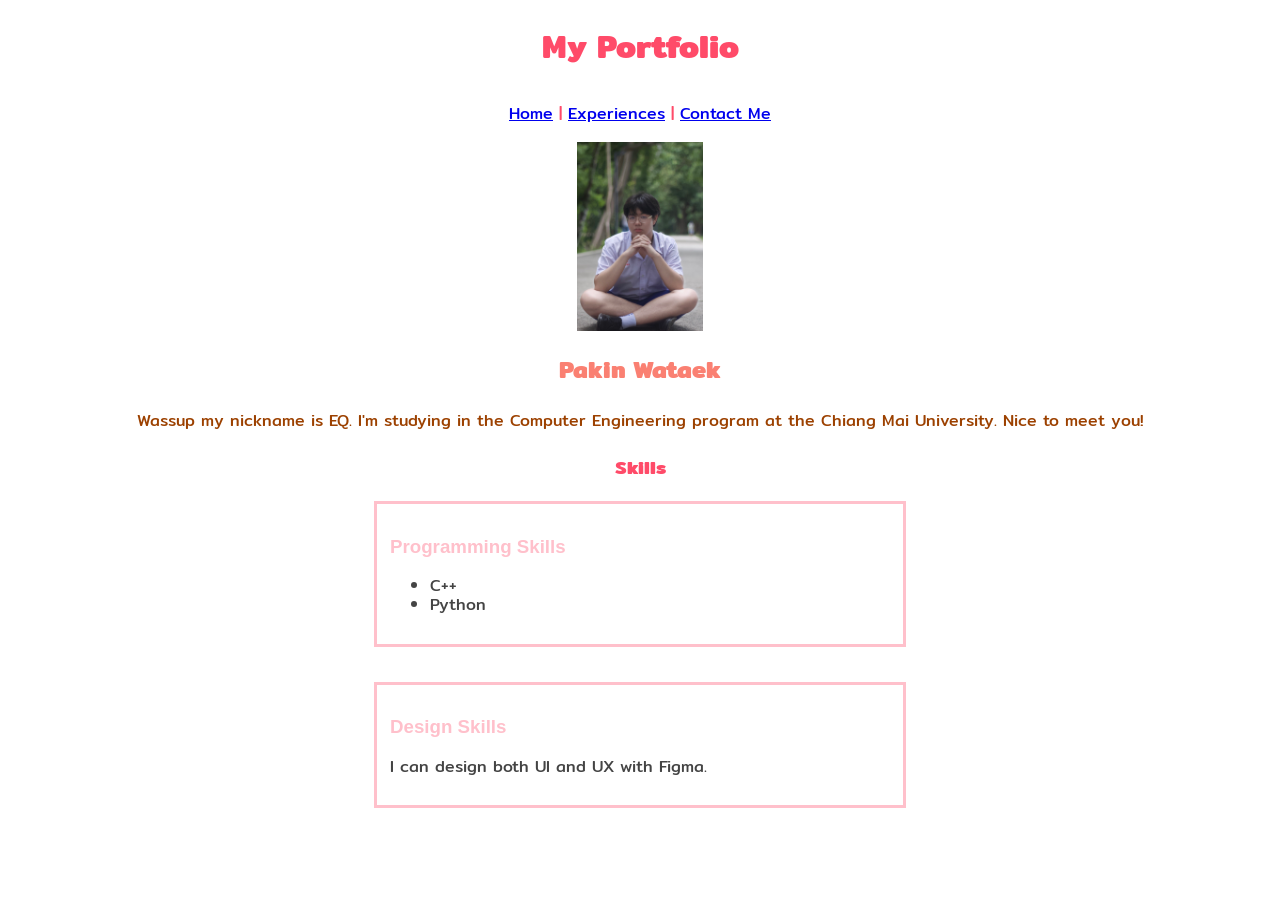
<file: index.html>
<!doctype html>
<html lang="en">
  <head>
    <meta charset="UTF-8" />
    <meta name="viewport" content="width=device-width, initial-scale=1.0" />
    <link rel="stylesheet" href="style.css" />
    <link rel="preconnect" href="https://fonts.googleapis.com" />
    <link rel="preconnect" href="https://fonts.gstatic.com" crossorigin />
    <link
      href="https://fonts.googleapis.com/css2?family=Mitr:wght@200;300;400;500;600;700&display=swap"
      rel="stylesheet"
    />
    <title>My Portfolio</title>
  </head>
  <body>
    <h1 class="center">My Portfolio</h1>
    <p class="center" style="margin-top: 30px">
      <a href="index.html">Home</a> | <a href="Exp.html">Experiences</a> |
      <a href="Contact.html">Contact Me</a>
    </p>

    <img
      src="images/profile.jpg"
      style="margin-left: auto; margin-right: auto; display: block"
      width="10%"
    />
    <h2 class="center" style="color: salmon">Pakin Wataek</h2>
    <p
      style="
        color: rgb(156, 65, 0);
        text-align: center;
        margin-top: 20px;
        font-family: &quot;Mitr&quot;, sans-serif;
      "
    >
      Wassup my nickname is EQ. I'm studying in the Computer Engineering program
      at the Chiang Mai University. Nice to meet you!
    </p>
    <h3 class="center">Skills</h3>

    <div class="text-container">
      <h3>Programming Skills</h3>
      <ul class="desc-container">
        <li>C++</li>
        <li>Python</li>
      </ul>
    </div>
    <div class="text-container">
      <h3>Design Skills</h3>
      <p class="desc-container">I can design both UI and UX with Figma.</p>
    </div>
  </body>
</html>
</file>
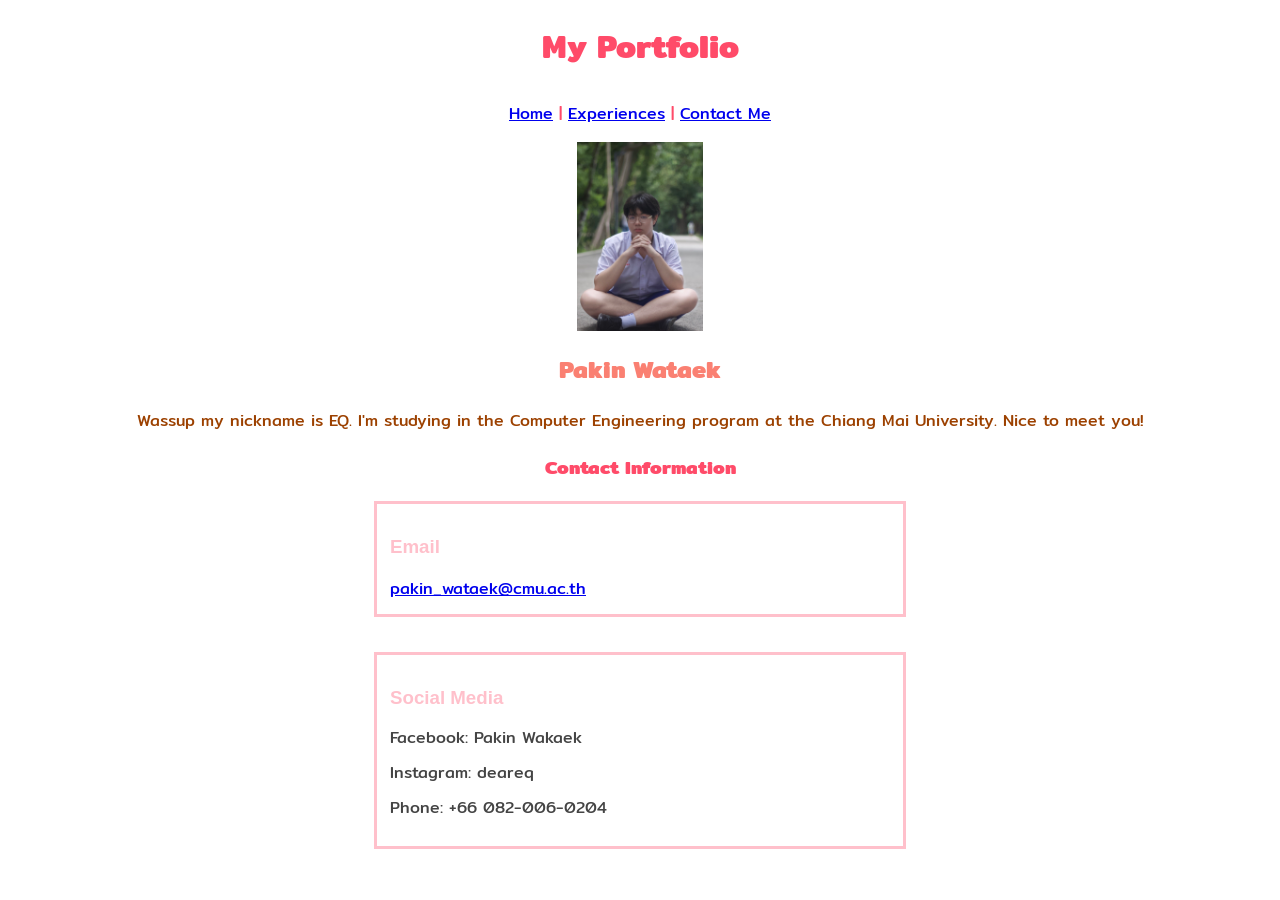
<file: Contact.html>
<!doctype html>
<html lang="en">
  <head>
    <meta charset="UTF-8" />
    <meta name="viewport" content="width=device-width, initial-scale=1.0" />
    <link rel="stylesheet" href="style.css" />
    <link rel="preconnect" href="https://fonts.googleapis.com" />
    <link rel="preconnect" href="https://fonts.gstatic.com" crossorigin />
    <link
      href="https://fonts.googleapis.com/css2?family=Mitr:wght@200;300;400;500;600;700&display=swap"
      rel="stylesheet"
    />
    <title>My Portfolio</title>
  </head>
  <body>
    <h1 class="center">My Portfolio</h1>
    <p class="center" style="margin-top: 30px">
      <a href="index.html">Home</a> | <a href="Exp.html">Experiences</a> |
      <a href="Contact.html">Contact Me</a>
    </p>

    <img
      src="images/profile.jpg"
      style="margin-left: auto; margin-right: auto; display: block"
      width="10%"
    />
    <h2 class="center" style="color: salmon">Pakin Wataek</h2>
    <p
      style="
        color: rgb(156, 65, 0);
        text-align: center;
        margin-top: 20px;
        font-family: &quot;Mitr&quot;, sans-serif;
      "
    >
      Wassup my nickname is EQ. I'm studying in the Computer Engineering program
      at the Chiang Mai University. Nice to meet you!
    </p>
    <h3 class="center">Contact Information</h3>

    <div class="text-container">
      <h3>Email</h3>
      <a
        href="mailto:pakin_wataek@cmu.ac.th"
        style="font-family: &quot;Mitr&quot;, sans-serif"
        >pakin_wataek@cmu.ac.th</a
      >
    </div>
    <div class="text-container">
      <h3>Social Media</h3>
      <div class="desc-container">
        <p>Facebook: Pakin Wakaek</p>
        <p>Instagram: deareq</p>
        <p>Phone: +66 082-006-0204</p>
      </div>
    </div>
  </body>
</html>
</file>
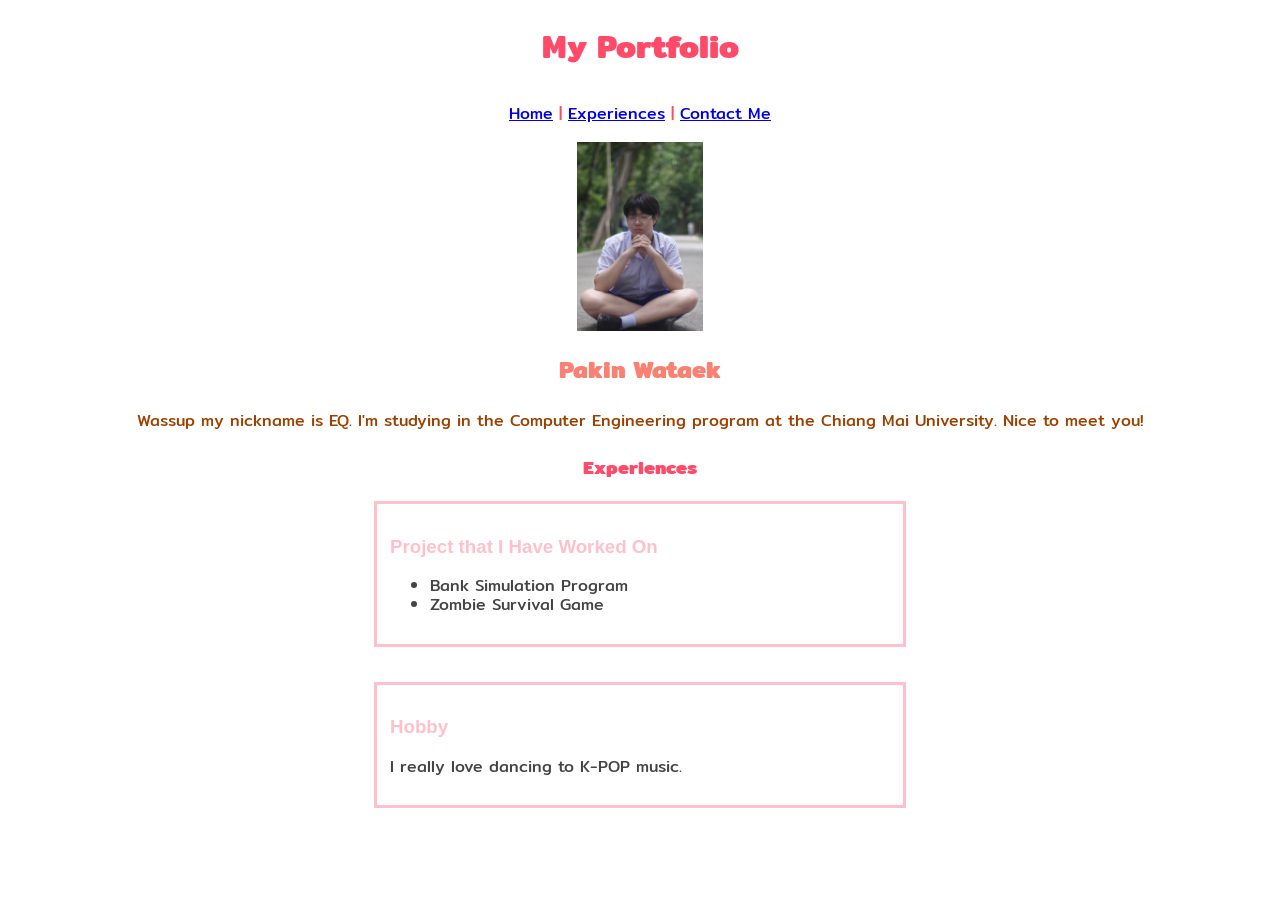
<file: Exp.html>
<!doctype html>
<html lang="en">
  <head>
    <meta charset="UTF-8" />
    <meta name="viewport" content="width=device-width, initial-scale=1.0" />
    <link rel="stylesheet" href="style.css" />
    <link rel="preconnect" href="https://fonts.googleapis.com" />
    <link rel="preconnect" href="https://fonts.gstatic.com" crossorigin />
    <link
      href="https://fonts.googleapis.com/css2?family=Mitr:wght@200;300;400;500;600;700&display=swap"
      rel="stylesheet"
    />
    <title>My Portfolio</title>
  </head>
  <body>
    <h1 class="center">My Portfolio</h1>
    <p class="center" style="margin-top: 30px">
      <a href="index.html">Home</a> | <a href="Exp.html">Experiences</a> |
      <a href="Contact.html">Contact Me</a>
    </p>

    <img
      src="images/profile.jpg"
      style="margin-left: auto; margin-right: auto; display: block"
      width="10%"
    />
    <h2 class="center" style="color: salmon">Pakin Wataek</h2>
    <p
      style="
        color: rgb(156, 65, 0);
        text-align: center;
        margin-top: 20px;
        font-family: &quot;Mitr&quot;, sans-serif;
      "
    >
      Wassup my nickname is EQ. I'm studying in the Computer Engineering program
      at the Chiang Mai University. Nice to meet you!
    </p>
    <h3 class="center">Experiences</h3>

    <div class="text-container">
      <h3>Project that I Have Worked On</h3>
      <ul class="desc-container">
        <li>Bank Simulation Program</li>
        <li>Zombie Survival Game</li>
      </ul>
    </div>
    <div class="text-container">
      <h3>Hobby</h3>
      <p class="desc-container">I really love dancing to K-POP music.</p>
    </div>
  </body>
</html>
</file>
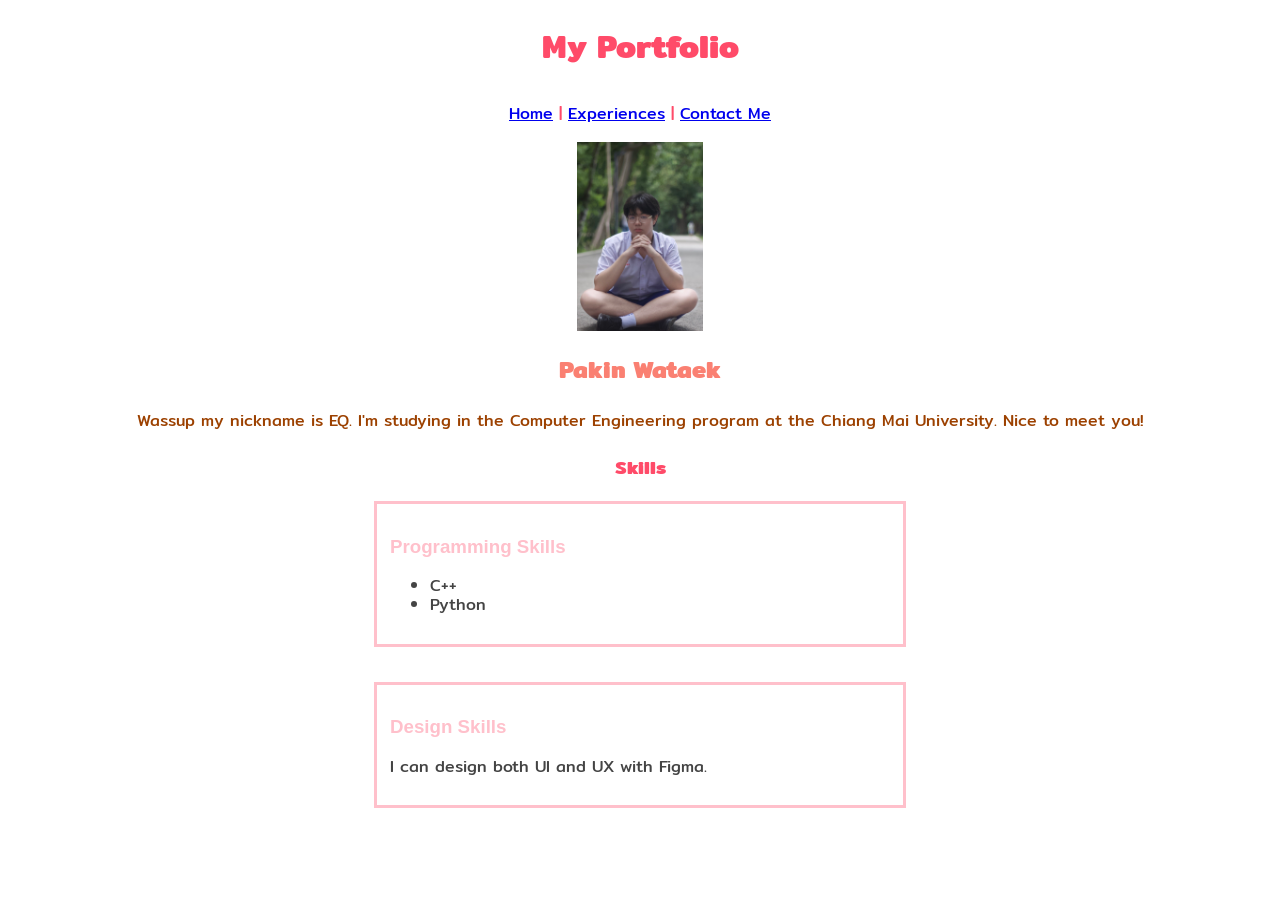
<file: Home.html>
<!doctype html>
<html lang="en">
  <head>
    <meta charset="UTF-8" />
    <meta name="viewport" content="width=device-width, initial-scale=1.0" />
    <link rel="stylesheet" href="style.css" />
    <link rel="preconnect" href="https://fonts.googleapis.com" />
    <link rel="preconnect" href="https://fonts.gstatic.com" crossorigin />
    <link
      href="https://fonts.googleapis.com/css2?family=Mitr:wght@200;300;400;500;600;700&display=swap"
      rel="stylesheet"
    />
    <title>My Portfolio</title>
  </head>
  <body>
    <h1 class="center">My Portfolio</h1>
    <p class="center" style="margin-top: 30px">
      <a href="Home.html">Home</a> | <a href="Exp.html">Experiences</a> |
      <a href="Contact.html">Contact Me</a>
    </p>

    <img
      src="images/profile.jpg"
      style="margin-left: auto; margin-right: auto; display: block"
      width="10%"
    />
    <h2 class="center" style="color: salmon">Pakin Wataek</h2>
    <p
      style="
        color: rgb(156, 65, 0);
        text-align: center;
        margin-top: 20px;
        font-family: &quot;Mitr&quot;, sans-serif;
      "
    >
      Wassup my nickname is EQ. I'm studying in the Computer Engineering program
      at the Chiang Mai University. Nice to meet you!
    </p>
    <h3 class="center">Skills</h3>

    <div class="text-container">
      <h3>Programming Skills</h3>
      <ul class="desc-container">
        <li>C++</li>
        <li>Python</li>
      </ul>
    </div>
    <div class="text-container">
      <h3>Design Skills</h3>
      <p class="desc-container">I can design both UI and UX with Figma.</p>
    </div>
  </body>
</html>
</file>
<file: style.css>
.center {
  color: rgb(255, 75, 105);
  font-family: "Mitr", sans-serif;
  text-align: center;
}

.text-container {
  border: solid pink;
  width: 500px;
  margin-left: auto;
  margin-right: auto;
  padding: 13px;
  margin-bottom: 35px;
}

.text-container > h3 {
  color: pink;
  font-weight: bold;
  font-family: 'Prompt', sans-serif;
}

.desc-container {
  color: rgb(68, 68, 68);
  font-family: 'Mitr', sans-serif;
  font-weight: normal;
  line-height: 1.2;
}
</file>
